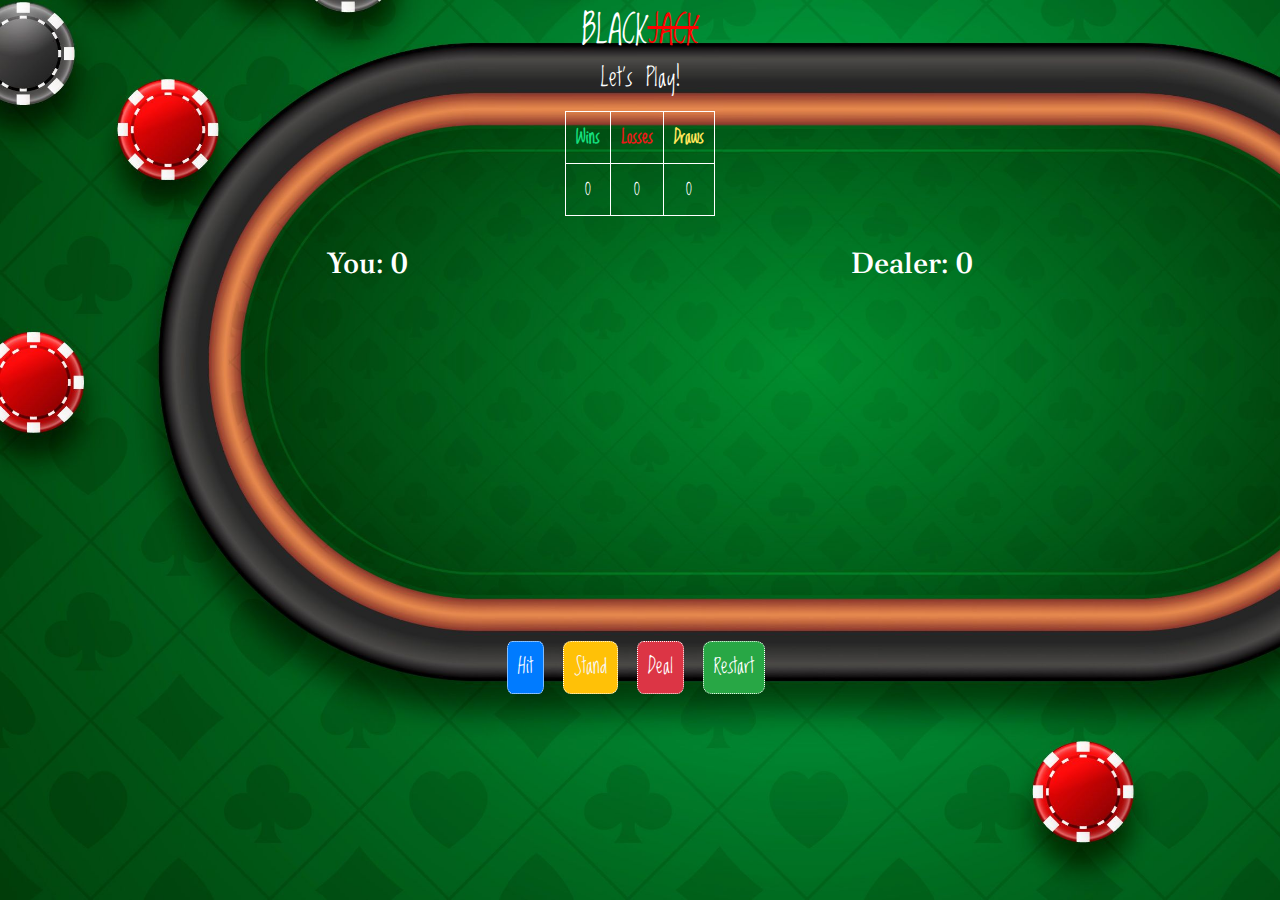
<file: index.html>
<html lang="en">
  <head>
    <meta charset="UTF-8" />
    <meta name="viewport" content="width=device-width, initial-scale=1.0" />
    <title>Blackjack</title>
    <link
      href="https://cdn.jsdelivr.net/npm/bootstrap@5.3.3/dist/css/bootstrap.min.css"
      rel="stylesheet"
      integrity="sha384-QWTKZyjpPEjISv5WaRU9OFeRpok6YctnYmDr5pNlyT2bRjXh0JMhjY6hW+ALEwIH"
      crossorigin="anonymous"
    />
    <link
      rel="stylesheet"
      href="https://stackpath.bootstrapcdn.com/bootstrap/4.5.0/css/bootstrap.min.css"
    />
    <link rel="stylesheet" href="styles.css" />
  </head>

  <body>
    <!--Main Container-->
    <div class="container">
      <h2>BLACK<span class="title">JACK</span></h2>
      <h3>
        <span id="blackjack-result">Let's Play!</span>
      </h3>

      <!--Row One-->
      <div class="flex-blackjack-row-1">
        <table>
          <tr>
            <th id="win-header">Wins</th>
            <th id="loss-header">Losses</th>
            <th id="draw-header">Draws</th>
          </tr>

          <!--Row One Score-->
          <tr class="table-scores">
            <td>
              <span id="wins">0</span>
            </td>
            <td>
              <span id="losses">0</span>
            </td>
            <td>
              <span id="draws">0</span>
            </td>
          </tr>
        </table>
      </div>

      <!--Row Two / Card Dealt Values-->
      <div class="flex-blackjack-row-2">
        <div id="your-box">
          <h2>You: <span id="your-blackjack-result">0</span></h2>
        </div>
        <div id="dealer-box">
          <h2>Dealer: <span id="dealer-blackjack-result">0</span></h2>
        </div>
      </div>

      <!--Row Three / Card Status-->
      <div class="flex-blackjack-row-3">
        <!--Buttons-->
        <div>
          <button class="btn-lg btn-primary mr-2" id="blackjack-hit-button">
            Hit
          </button>
          <button class="btn-lg btn-warning mr-2" id="blackjack-stand-button">
            Stand
          </button>
          <button class="btn-lg btn-danger mr-2" id="blackjack-deal-button">
            Deal
          </button>
          <button class="btn-lg btn-success mr-2" id="blackjack-restart-button">
            Restart
          </button>
        </div>
      </div>
      <!--End Row-->
    </div>
    <script src="script.js"></script>
    <script
      src="https://cdn.jsdelivr.net/npm/bootstrap@5.3.3/dist/js/bootstrap.bundle.min.js"
      integrity="sha384-YvpcrYf0tY3lHB60NNkmXc5s9fDVZLESaAA55NDzOxhy9GkcIdslK1eN7N6jIeHz"
      crossorigin="anonymous"
    ></script>
  </body>
</html>
</file>
<file: styles.css>
@import url("https://fonts.googleapis.com/css2?family=Loved+by+the+King&display=swap");
@import url("https://fonts.googleapis.com/css2?family=Poltawski+Nowy:ital,wght@0,400..700;1,400..700&display=swap");

* {
  margin: 0;
  padding: 0;
  box-sizing: border-box;
}

body {
  background-image: url(images/background8.jpg);
  /*height: 100vh;
  max-width: 1500px;*/
  background-color: #cccccc; /* Used if the image is unavailable */
  background-repeat: no-repeat; /* Do not repeat the image */
  background-size: cover; /* Resize the background image to cover the entire container */
}

#blackjack-result {
  font-size: 0.9em;
}

.container {
  font-family: "Loved by the King", cursive;
  font-weight: 500;
  color: #fff !important;
  font-size: 1.3em;
  margin: 0 auto;
  text-align: center;
}

.container h2 {
  margin-top: 10px;
  font-size: 1.8em;
}

.title {
  text-decoration: line-through;
  color: red;
}
/*Table Section*/
.table,
th,
td {
  font-size: 1.1em;
  padding: 10px;
  border: 1px solid #fff;
  color: white;
  align-items: center;
  text-align: center;
}

#win-header {
  color: #15df7d;
}

#loss-header {
  color: #ec1919;
}

#draw-header {
  color: #ffe65b;
}

.flex-blackjack-row-1,
.flex-blackjack-row-2,
.flex-blackjack-row-3 {
  display: flex;
  padding: 10px;
  flex-direction: row;
  flex-wrap: wrap;
  justify-content: space-evenly;
}

.flex-blackjack-row-2 div {
  flex: 1; /* Take the full width */
  height: 375px;
  text-align: center;
}

.flex-blackjack-row-2 div h2 {
  font-family: "Poltawski Nowy", serif;
  font-weight: 500;
  font-size: 1.4em;
}

.flex-blackjack-row-2 div img {
  padding: 10px;
  object-fit: contain; /* Do not stretch the image so resolution stays the same*/
}

.flex-blackjack-row-3 div {
  padding: 10px;
}

.flex-blackjack-row-3 div button {
  padding: 10px;
  /*width: 50px;*/
  border: 1px dotted #fffdfd;
  font-size: 1em;
  font-weight: 500;
  border-radius: 15%;
  margin-bottom: 10px;
}

#blackjack-stand-button {
  color: #f7f7f7 !important;
  font-weight: 500;
}

/* responsive styling */
@media screen and (max-width: 768px) {
  body {
    background-size: auto !important;
  }

  .flex-blackjack-row-1,
  .flex-blackjack-row-2,
  .flex-blackjack-row-3 {
    flex-direction: column;
    align-items: center;
  }

  .flex-blackjack-row-2 div {
    height: auto;
  }

  .table-scores {
    font-weight: 500;
    font-size: 1.2em;
  }
}
</file>
